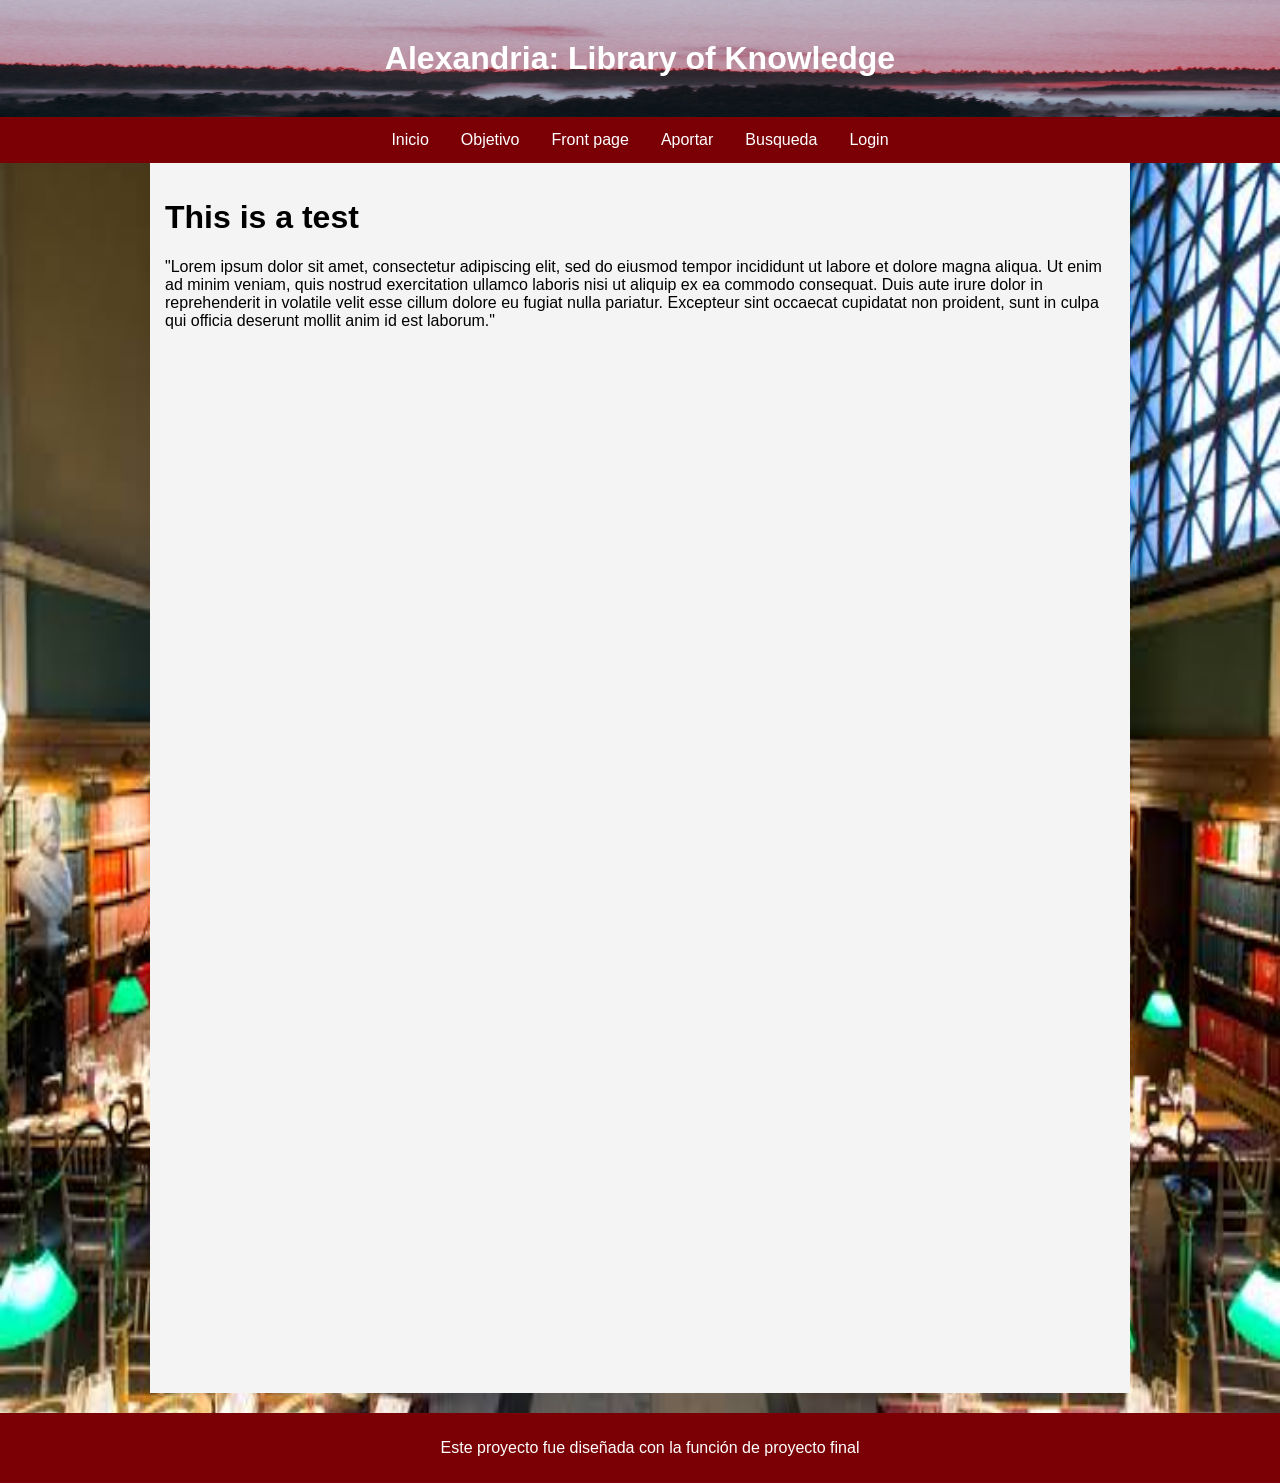
<file: Index.html>
<!DOCTYPE html>
<html>
<head>
	<meta charset="UTF-8" name="viewport" content="width=device-width, initial-scale=1.0" />
    <!-- temporary placeholder name -->
    <title>Alexandria</title>
    <link rel="stylesheet" href="StyleSheet.css"></link>
</head>
<body id="Index">
    <header>
<h1>Alexandria: Library of Knowledge</h1>
        <ul>
            <!-- Home page -->
			<li><a href="Index.html">Inicio</a></li>
            <!-- Cuál es nuestro objetivo-->
            <li><a href="Propositó.html">Objetivo</a></li>
            <!-- Cuál es nuestra audiencia -->
            <li><a href="Público.html">Front page</a></li>
            <!-- Submisión de recursos de parte del usuario-->
            <li><a href="Submisi0n.html">Aportar</a></li>
            <!-- Busqueda de recursos -->
            <li><a href="Search.html">Busqueda</a></li>
			<!-- Pagina de login -->
			<li>
				<a href="Login.html">Login</a>
			</li>
        </ul>
    </header>
    <main>
<!-- la pagina basado en la imagen background es 1905x2845-->
        <h1> This is a test</h1>
        <p>
            "Lorem ipsum dolor sit amet, consectetur adipiscing elit, sed do eiusmod tempor incididunt ut labore et dolore magna aliqua.
            Ut enim ad minim veniam, quis nostrud exercitation ullamco laboris nisi ut aliquip ex ea commodo consequat.
            Duis aute irure dolor in reprehenderit in volatile velit esse cillum dolore eu fugiat nulla pariatur.
            Excepteur sint occaecat cupidatat non proident, sunt in culpa qui officia deserunt mollit anim id est laborum."
        </p>
    </main>
    <footer>
        <p> Este proyecto fue diseñada con la función de proyecto final</p>
    </footer>
</body>

</html>
</file>
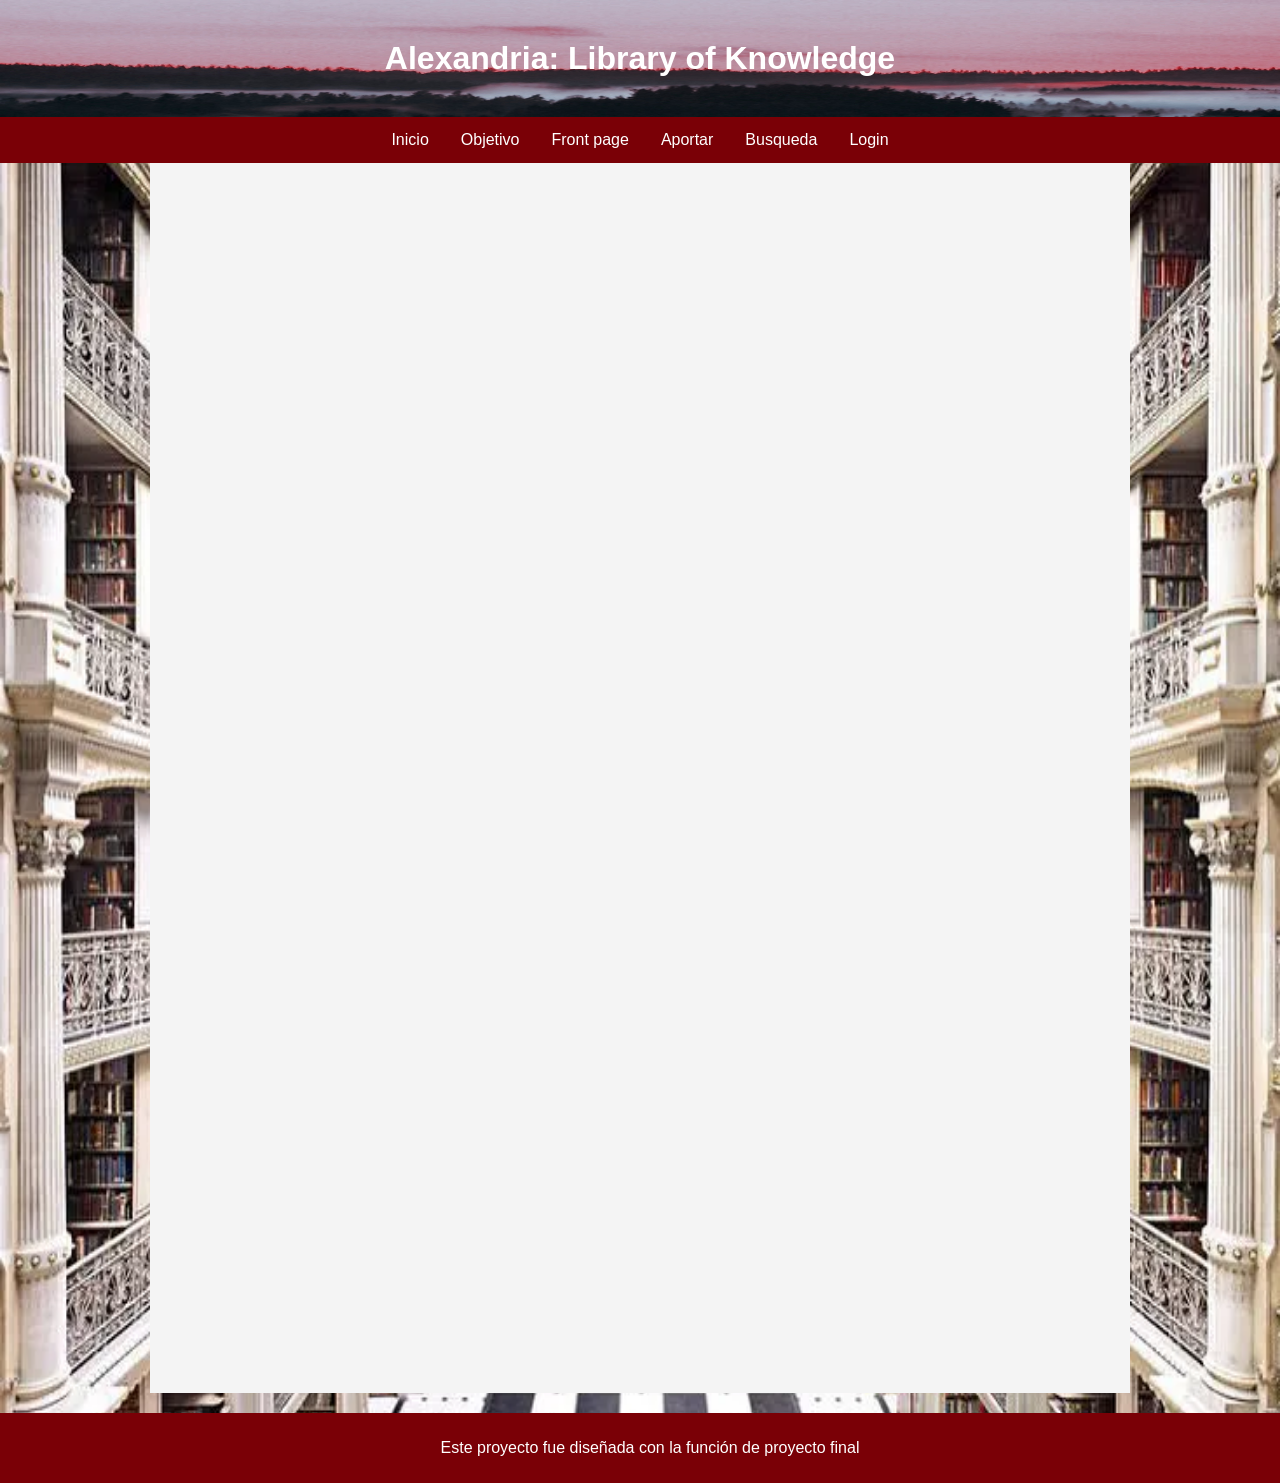
<file: Propositó.html>
<!DOCTYPE html>
<html>
<head>
	<meta charset="UTF-8" name="viewport" content="width=device-width, initial-scale=1.0" />
    <!-- temporary placeholder name -->
    <title>Alexandria</title>
    <link rel="stylesheet" href="StyleSheet.css" />
</head>
<body id="objetivo">
    <header>
<h1>Alexandria: Library of Knowledge</h1>
        <ul>
            <!-- Home page -->
            <li><a href="Index.html">Inicio</a></li>
            <!-- Cuál es nuestro objetivo-->
            <li><a href="Propositó.html">Objetivo</a></li>
            <!-- Cuál es nuestra audiencia -->
            <li><a href="Público.html">Front page</a></li>
            <!-- Submisión de recursos de parte del usuario-->
            <li><a href="Submision.html">Aportar</a></li>
            <!-- Busqueda de recursos -->
            <li><a href="Search.html">Busqueda</a></li>
			<!-- Pagina de login -->
			<li>
				<a href="Login.html">Login</a>
			</li>
        </ul>
    </header>
    <main>

    </main>
    <footer>
        <p> Este proyecto fue diseñada con la función de proyecto final</p>
    </footer>
</body>

</html>
</file>
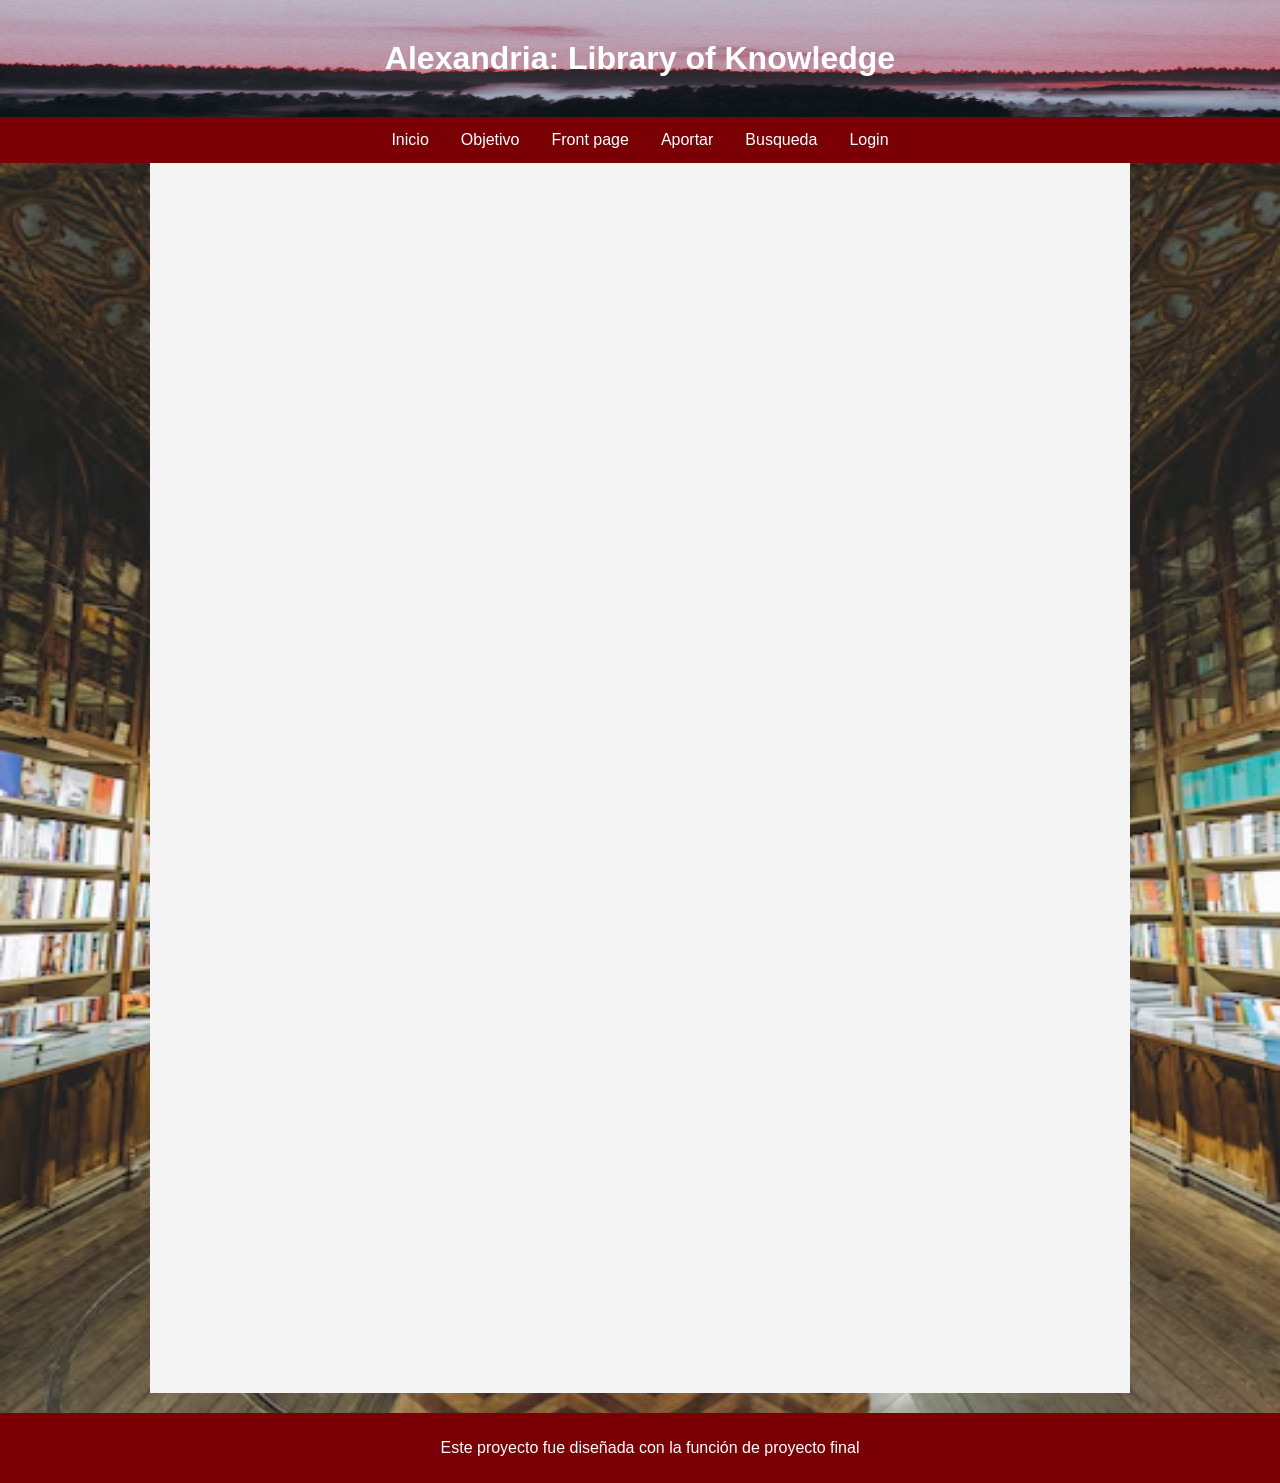
<file: Público.html>
<!DOCTYPE html>
<html>
<head>
	<meta charset="UTF-8" name="viewport" content="width=device-width, initial-scale=1.0" />
    <!-- temporary placeholder name -->
    <title>Alexandria</title>
    <link rel="stylesheet" href="StyleSheet.css" />
</head>
<body id="Público">
    <header>
<h1>Alexandria: Library of Knowledge</h1>
        <ul>
            <!-- Home page -->
            <li><a href="Index.html">Inicio</a></li>
            <!-- Cuál es nuestro objetivo-->
            <li><a href="Propositó.html">Objetivo</a></li>
            <!-- Cuál es nuestra audiencia -->
            <li><a href="Público.html">Front page</a></li>
            <!-- Submisión de recursos de parte del usuario-->
            <li><a href="Submision.html">Aportar</a></li>
            <!-- Busqueda de recursos -->
            <li><a href="Search.html">Busqueda</a></li>
			<!-- Pagina de login -->
			<li>
				<a href="Login.html">Login</a>
			</li>
        </ul>
    </header>
    <main>

    </main>
    <footer>
        <p> Este proyecto fue diseñada con la función de proyecto final</p>
    </footer>
</body>

</html>
</file>
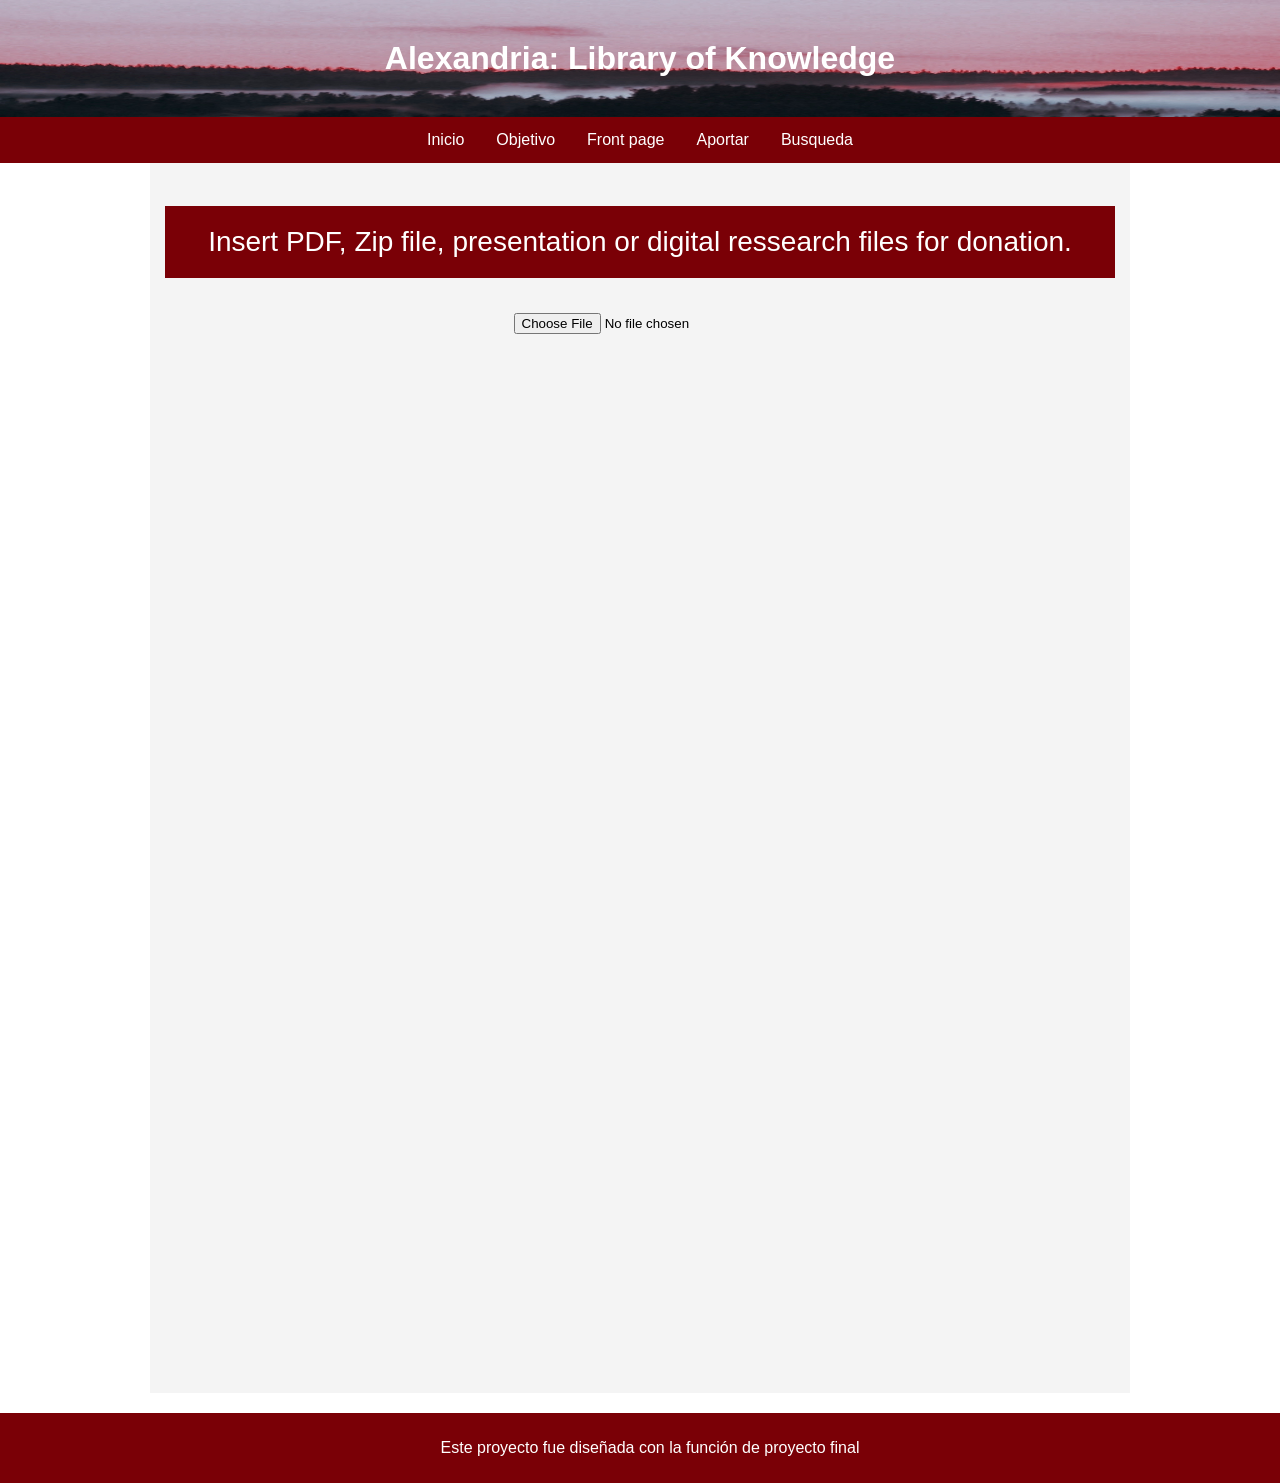
<file: Submisión.html>
<!DOCTYPE html>
<html>
<head>
    <meta charset="UTF=8">
    <!-- temporary placeholder name -->
    <title>Alexandria</title>
    <link rel="stylesheet" href="StyleSheet.css" />
</head>
<body>
    <header>
<h1>Alexandria: Library of Knowledge</h1>
        <ul>
            <!-- Home page -->
            <li><a href="Index.html">Inicio</a>
            <!-- Cu�l es nuestro objetivo-->
            <li><a href="Proposit�.html">Objetivo</a>
            <!-- Cu�l es nuestra audiencia -->
            <li><a href="P�blico.html">Front page</a>
            <!-- Submisi�n de recursos de parte del usuario-->
            <li><a href="Submisi�n.html">Aportar</a>
            <!-- Busqueda de recursos -->
            <li><a href="Search.html">Busqueda</a>
        </ul>
    </header>
    <main>
        <p id="Submit-Y">Insert PDF, Zip file, presentation or digital ressearch files for donation.</p>
        <p id="Submit-Q"><input type="file" onkeyup="Search()" placeholder="search here" title="Search"></p>
    </main>
    <footer>
        <p> Este proyecto fue dise�ada con la funci�n de proyecto final</p>
    </footer>
</body>

</html>
</file>
<file: StyleSheet.css>
﻿/* Body CSS */
body {
    font-family: Arial, Helvetica, sans-serif;
    margin: 0;
    padding: 0;
    color: #000f;
}
#Index{
    background-image: url("IMG/Boston_library_1.png");
    background-repeat: no-repeat;
    background-origin: border-box;
    background-size: 100% 1600px;
    }
#objetivo{
    background-image: url("IMG/George_peabody_library.png");
    background-repeat: no-repeat;
    background-origin: border-box;
    background-size: 100% 1600px;
    }
#Público{
    background-image: url("IMG/Roman_empire_Library.png");
    background-repeat: no-repeat;
    background-origin: border-box;
    background-size: 100% 1600px;
    }
#Search{
    background-image: url("IMG/Elegant_library_hall.png");
    background-repeat: no-repeat;
    background-origin: border-box;
    background-size: 100% 1600px;
    }
#submision{
    background-image: url("IMG/Library_of_alexandria.png");
    background-repeat: no-repeat;
    background-origin: border-box;
    background-size: 100% 1600px;
    }
#frontdesk{
        background-image: url("IMG/front_desk.png");
        background-repeat: no-repeat;
        background-origin: border-box;
        background-size: 100% 1600px;
    }
/* Header CSS */
header {
    background-color: #7a0006;
    color: white;
    text-align: center;
}
    header h1 {
        display: box;
        background-image: url("IMG/Forest.jpg");
        background-origin: border-box;
        background-size: 100% 300px;
        background-color: #7a0006;
        color: white;
        margin: 0px;
        padding-bottom: 40px;
        padding-top: 40px;
    }
header ul {
  list-style-type: none;
  background-color: #7a0006;
  margin:0px;
  padding:0px;
  display: flex;
  justify-content: center;
}

header ul li a {
  display: block;
  color: white;
  padding: 14px 16px;
  text-decoration: none;
}
header ul li a:hover {
  background-color:#4c0004;}

/* Main CSS */
main {
    display:block;
    background-color: #f4f4f4;
    margin: 0px 150px;
	padding: 15px;
    height: 1200px;
}

footer {
  color: white;
  width: 100%;
  background-color: #7a0006;
  margin-top: 20px;
  padding:10px;
  text-align: center;
  }

/* Form CSS */
    #Submit-Q {
        padding: 7px;
        text-align: center;
    }
    #Submit-Y {
        display: block;
        text-align: center;
        background-color: #7a0006;
        color: white;
        padding: 20px 0 20px 0;
        font-size: 28px;
    }
    #Search-Q {
        display: block;
        border: 7px solid #7a0006;
        width: 618px;
        padding:0px;
        border-radius: 70px;
    margin-left:auto;
    margin-right:auto;
    box-sizing: border-box;
    }
        #Search-Q input {
            width: 550px;
            font-size: 26px;
            box-shadow: 0px 0px 0px 0px rgba(0, 0, 0, 0.20);
            border-radius: 100px 0px 0px 100px;
            text-indent: 15px;
            text-overflow:ellipsis;
            border: none;
        
        }
        #Search-Q input:focus{
            outline:none;
        }
        #Search-Q button {
            width: 50px;
            height: 34px;
            box-shadow: 0px 0px 0px 0px rgba(0, 0, 0, 0.20);
            border-radius:0px 100px 100px 0px;
            cursor:pointer; 
            border:none;
        }
    
    #Search-Q button:active {
        background-color: #727272;
    }
    #Search-Q i{
        font-size:26px;
    }

/* Alexandria Library CSS */
.library-main {
  box-sizing: border-box;
  height: auto;
  min-height: 72vh;
  max-width: 1100px;
  margin: 2rem auto 5rem;
  padding: 1.5rem;
}
.library-panel {
  max-width: 850px;
  margin: 0 auto;
  padding: 1.5rem;
  background: #fff;
  border: 1px solid #ddd;
  border-radius: 10px;
  box-shadow: 0 3px 14px rgba(0,0,0,.10);
}
.login-panel { max-width: 480px; margin-top: 4rem; }
.library-panel h2 { margin-top: 0; color: #7a0006; }
.library-panel label { display: block; margin: 1rem 0; font-weight: 600; }
.library-panel input, .library-panel select {
  box-sizing: border-box; display: block; width: 100%; margin-top: .4rem;
  padding: .75rem; border: 1px solid #bbb; border-radius: 6px; font: inherit;
}
#description {
  height: 30rem;
  resize: none;
 box-sizing: border-box; display: block; width: 100%; margin-top: .4rem;
  padding: .75rem; border: 1px solid #bbb; border-radius: 6px; font: inherit;
}
.library-panel button {
  margin: .35rem .35rem .35rem 0; padding: .7rem 1rem; border: 0;
  border-radius: 6px; background: #7a0006; color: white; cursor: pointer; font: inherit;
}
.library-panel button:disabled { opacity: .6; cursor: wait; }
.library-panel .library-secondary { background: #555; }
.library-heading-row { display: flex; align-items: center; justify-content: space-between; gap: 1rem; }
.library-hint, .library-message { color: #555; font-size: .95rem; }
.library-review { margin-top: 1rem; padding: 1rem; background: #7a0006; border: 1px solid #d8caca; border-radius: 8px; }
.library-review pre { white-space: pre-wrap; overflow-wrap: anywhere; font: inherit; }
.library-results { display: grid; gap: 1rem; margin-top: 1rem; }
.library-file-card { padding: 1rem; border: 1px solid #ddd; border-left: 5px solid #7a0006; border-radius: 7px; background: #fff; }
.library-file-card h3 { margin: 0 0 .5rem; color: #7a0006; }
.library-file-card p { overflow-wrap: anywhere; }
.library-tags { color: #7a0006; }
@media (max-width: 700px) {
  .library-main { margin: 1rem auto 5rem; padding: .75rem; }
  .library-panel { padding: 1rem; }
  .library-heading-row { align-items: flex-start; flex-direction: column; }
  header ul { flex-wrap: wrap; }
}
</file>
